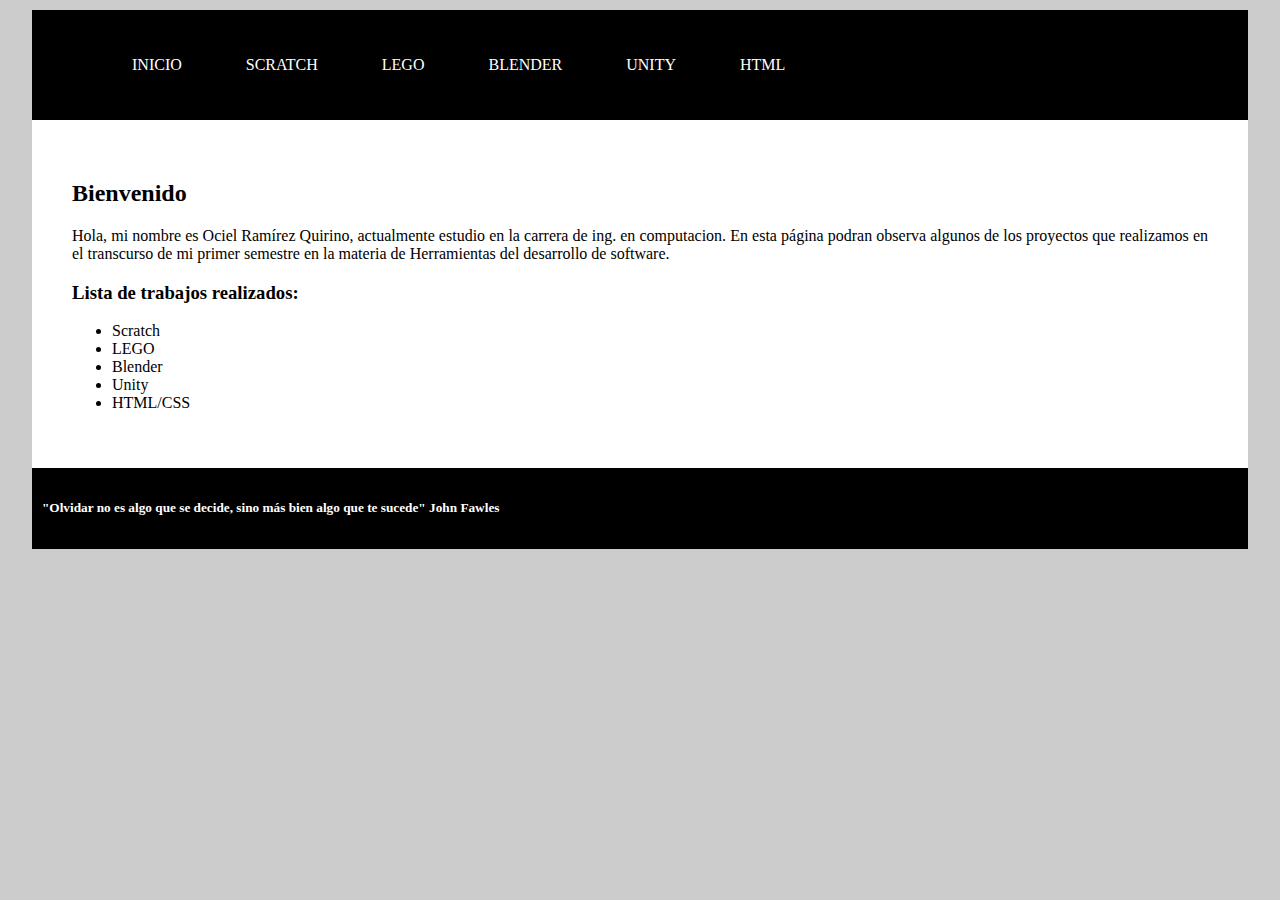
<file: index.html>
<!DOCTYPE html>
<html lang="es">
<head>
	<title>Página Personal</title>
	<meta charset="utf-8">
	<link rel="stylesheet" type="text/css" href="estilos.css">
</head>
<body>
<header>
	<ul>
		<li>
			<a href="index.html">INICIO</a>
			<a href="Scratch.html">SCRATCH</a>
			<a href="LEGO.html">LEGO</a>
			<a href="Blender.html">BLENDER</a>
			<a href="Unity.html">UNITY</a>
			<a href="HTML.html">HTML</a>	
		</li>
	</ul>
</header>
<main>
	<h2>Bienvenido</h2>
	<p align="justify">Hola, mi nombre es Ociel Ramírez Quirino, actualmente estudio en la carrera de ing. en computacion. En esta página podran observa algunos de los proyectos que realizamos en el transcurso de mi primer semestre en la materia de Herramientas del desarrollo de software. </p>
   <h3>Lista de trabajos realizados:</h3>
     <ul>
         <li>Scratch</li>
	     <li>LEGO</li>
	     <li>Blender</li>
	     <li>Unity</li>
	     <li>HTML/CSS</li>
     </ul>
</main>
<footer>
	<h5>"Olvidar no es algo que se decide, sino más bien algo que te sucede" John Fawles</h5>
</footer>
</body>
</html>
<!-- 
Etiquetas de maquetado
<header> define un contenedor para el encabezado de la páqina
<main> define el contenedor principal de la página
<footer> define el contenedor para el pie de la página
-->
</file>
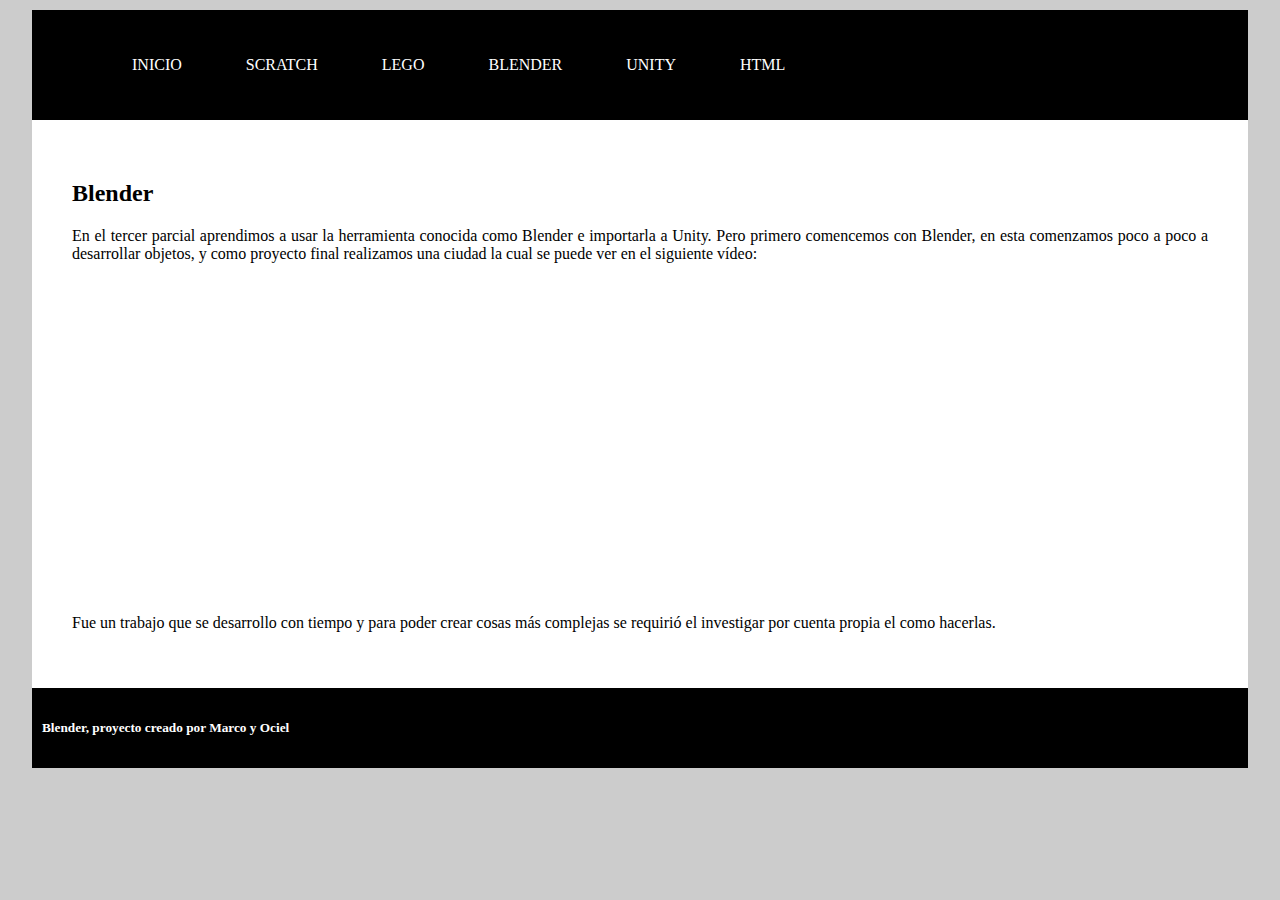
<file: Blender.html>
<!DOCTYPE html>
<html lang="es">
<head>
	<title>Página Personal</title>
	<meta charset="utf-8">
	<link rel="stylesheet" type="text/css" href="estilos.css">
</head>
<body>
<header>
	<ul>
		<li>
			<a href="index.html">INICIO</a>
			<a href="Scratch.html">SCRATCH</a>
			<a href="LEGO.html">LEGO</a>
			<a href="Blender.html">BLENDER</a>
			<a href="Unity.html">UNITY</a>
			<a href="HTML.html">HTML</a>			
		</li>
	</ul>
</header>
<main>
	<h2>Blender</h2>
	<p align="justify">En el tercer parcial aprendimos a usar la herramienta conocida como Blender e importarla a Unity. Pero primero comencemos con Blender, en esta comenzamos poco a poco a desarrollar objetos, y como proyecto final realizamos una ciudad la cual se puede ver en el siguiente vídeo:</p>
	<iframe width="560" height="315" src="https://www.youtube.com/embed/prOJr8qGB_M" frameborder="0" allowfullscreen></iframe>
	<p align="justify">Fue un trabajo que se desarrollo con tiempo y para poder crear cosas más complejas se requirió el investigar por cuenta propia el como hacerlas.</p>
</main>
<footer>
	<h5>Blender, proyecto creado por Marco y Ociel</h5>
</footer>
</body>
</html>
</file>
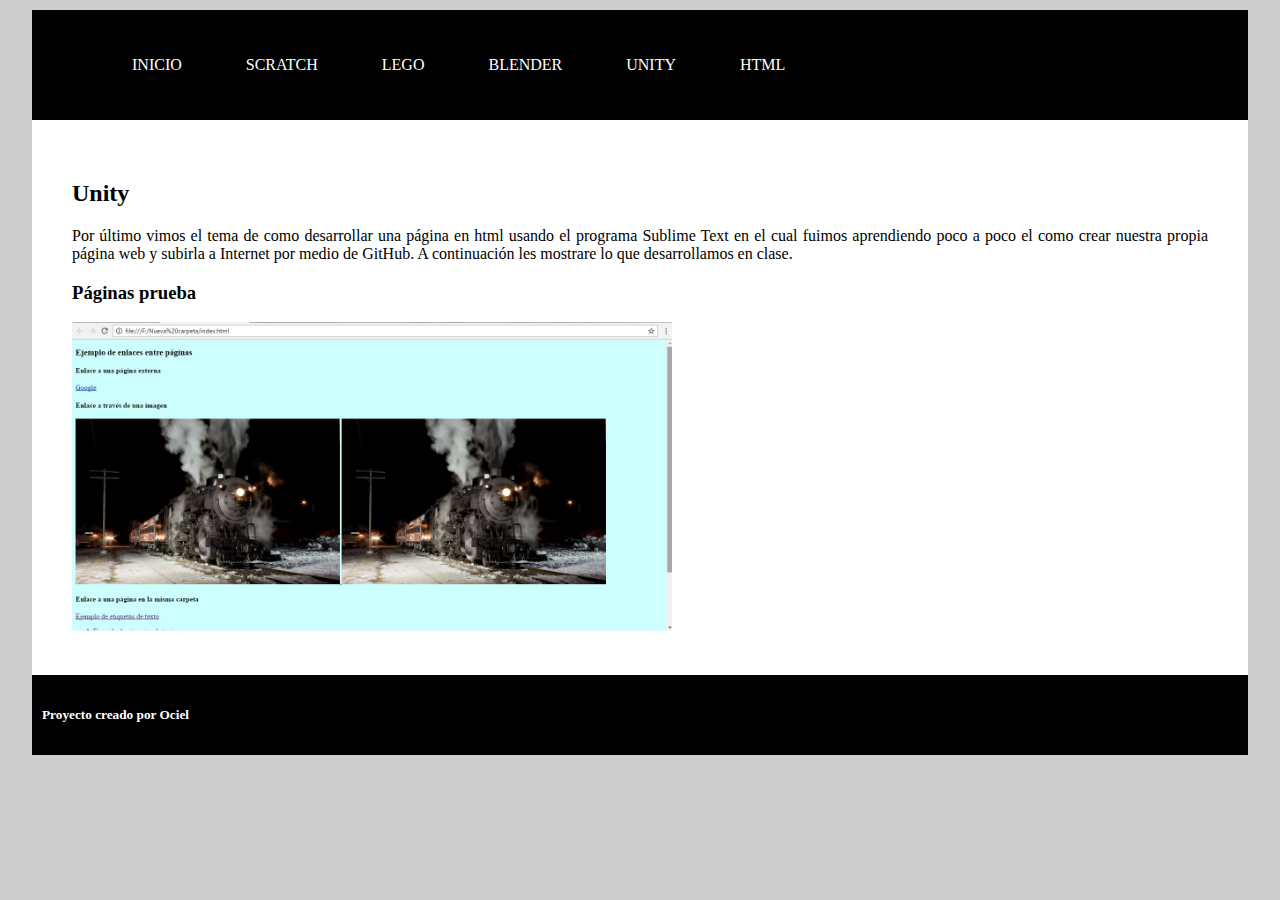
<file: HTML.html>
<!DOCTYPE html>
<html lang="es">
<head>
	<title>Página Personal</title>
	<meta charset="utf-8">
	<link rel="stylesheet" type="text/css" href="estilos.css">
</head>
<body>
<header>
	<ul>
		<li>
			<a href="index.html">INICIO</a>
			<a href="Scratch.html">SCRATCH</a>
			<a href="LEGO.html">LEGO</a>
			<a href="Blender.html">BLENDER</a>
			<a href="Unity.html">UNITY</a>
			<a href="HTML.html">HTML</a>	
		</li>
	</ul>
</header>
<main>
	<h2>Unity</h2>
	<p align="justify">Por último vimos el tema de como desarrollar una página en html usando el programa Sublime Text en el cual fuimos aprendiendo poco a poco el como crear nuestra propia página web y subirla a Internet por medio de GitHub. A continuación les mostrare lo que desarrollamos en clase.</p>
	<h3>Páginas prueba</h3>
	<a href="https://ocielrq.github.io/tallerhtml/">
	<img src="Html.jpg" width="600">
    </a>
</main>
<footer>
	<h5>Proyecto creado por Ociel</h5>
</footer>
</body>
</html>
</file>
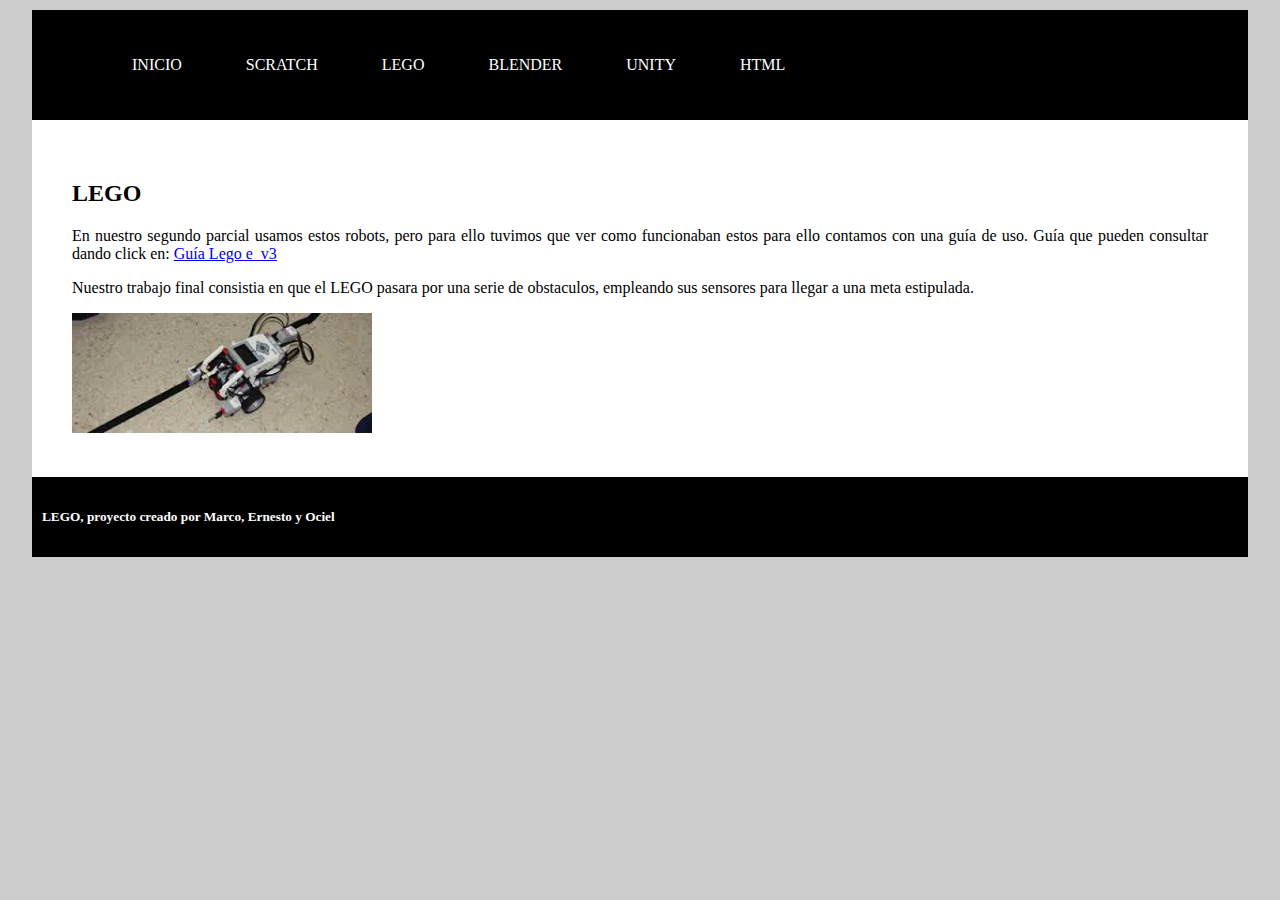
<file: LEGO.html>
<!DOCTYPE html>
<html lang="es">
<head>
	<title>Página Personal</title>
	<meta charset="utf-8">
	<link rel="stylesheet" type="text/css" href="estilos.css">
</head>
<body>
<header>
	<ul>
		<li>
			<a href="index.html">INICIO</a>
			<a href="Scratch.html">SCRATCH</a>
			<a href="LEGO.html">LEGO</a>
			<a href="Blender.html">BLENDER</a>
			<a href="Unity.html">UNITY</a>
			<a href="HTML.html">HTML</a>	
		</li>
	</ul>
</header>
<main>
	<h2>LEGO</h2>
	<p align="justify">En nuestro segundo parcial usamos estos robots, pero para ello tuvimos que ver como funcionaban estos para ello contamos con una guía de uso. Guía que pueden consultar dando click en: <a href="https://www.lego.com/es-ar/mindstorms/products/mindstorms-ev3-31313">Guía Lego e_v3</a> </p>
	<p>Nuestro trabajo final consistia en que el LEGO pasara por una serie de obstaculos, empleando sus sensores para llegar a una meta estipulada.</p>
	 <img src="lego.jpg" alt="lego ev3" title="lego e_v3" width="300">
</main>
<footer>
	<h5>LEGO, proyecto creado por Marco, Ernesto y Ociel</h5>
</footer>
</body>
</html>
</file>
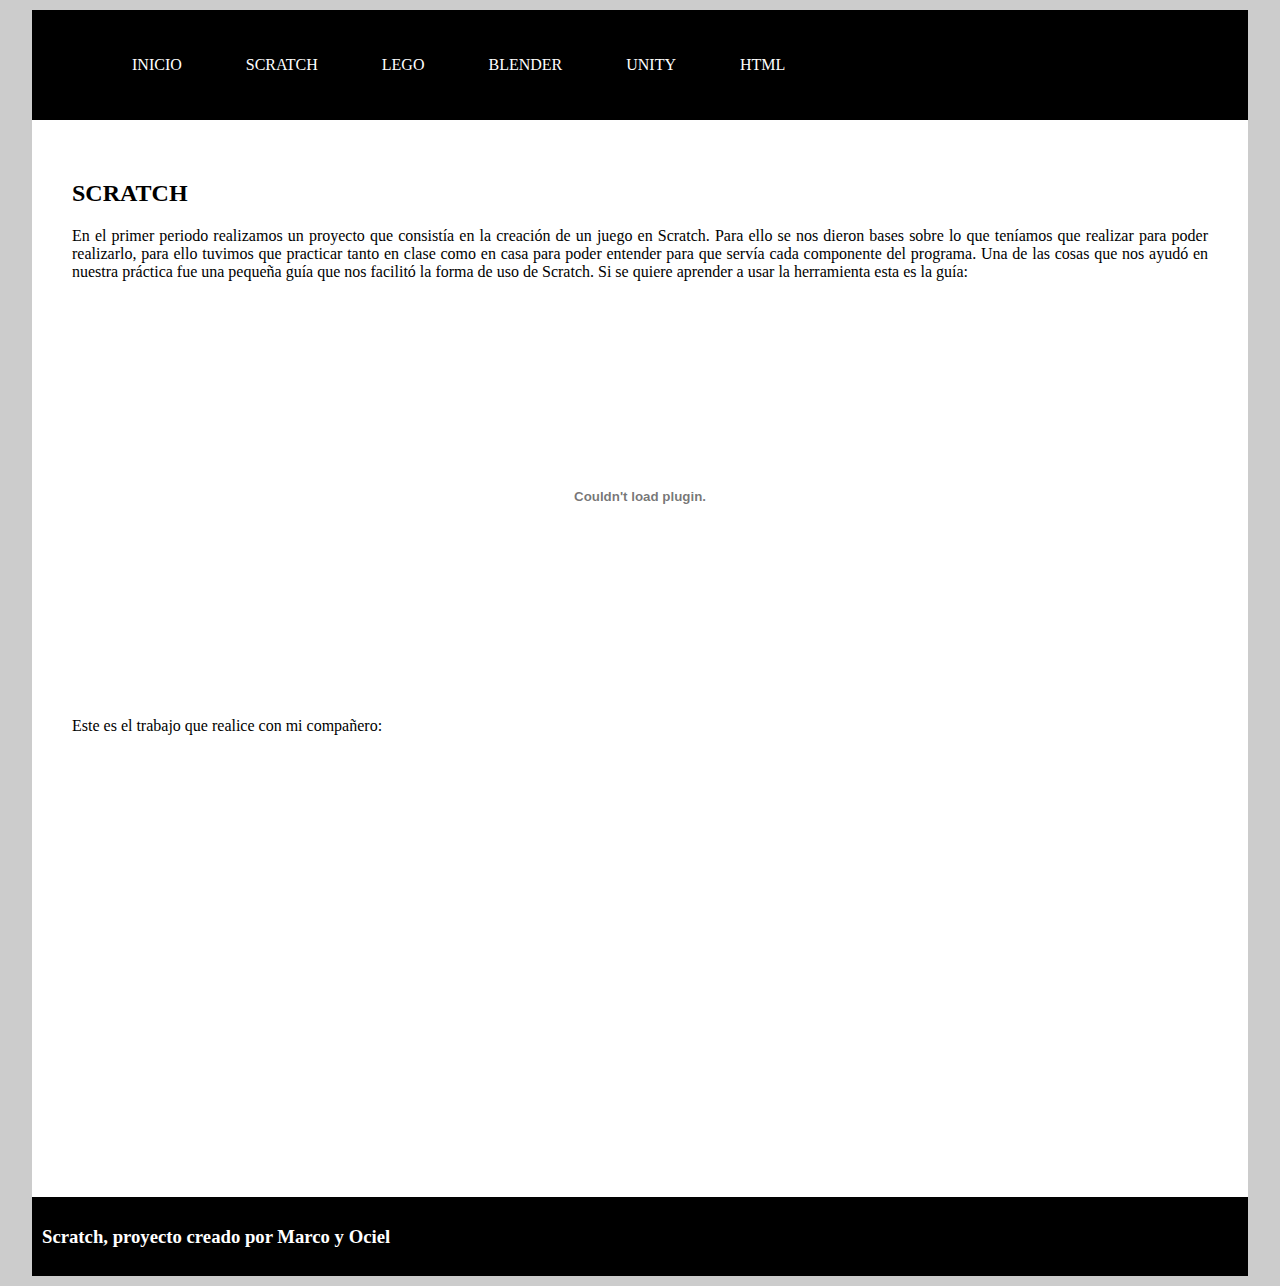
<file: Scratch.html>
<!DOCTYPE html>
<html>
<head>
	<title>Scratch</title>
	<meta charset="utf-8">
	<link rel="stylesheet" type="text/css" href="estilos.css">
</head>
<body>

<header>
	<ul>
		<li>
			<a href="index.html">INICIO</a>
			<a href="Scratch.html">SCRATCH</a>
			<a href="LEGO.html">LEGO</a>
			<a href="Blender.html">BLENDER</a>
			<a href="Unity.html">UNITY</a>
			<a href="HTML.html">HTML</a>	
		</li>
	</ul>
</header>
<main>
	<h2>SCRATCH</h2>
	<p align="justify">En el primer periodo realizamos un proyecto que consistía en la creación de un juego en Scratch. Para ello se nos dieron bases sobre lo que teníamos que realizar para poder realizarlo, para ello tuvimos que practicar tanto en clase como en casa para poder entender para que servía cada componente del programa. Una de las cosas que nos ayudó en nuestra práctica fue una pequeña guía que nos facilitó la forma de uso de Scratch. Si se quiere aprender a usar la herramienta esta es la guía: </p>
	<center><embed src="Ejercicios Scratch.pdf" width="500" height="400"></center>
	<p>Este es el trabajo que realice con mi compañero:</p>
   <center><iframe allowtransparency="true" width="485" height="402" src="https://scratch.mit.edu/projects/embed/120567684/?autostart=false" frameborder="0" allowfullscreen></iframe></center>
</main>
<footer>
	<h3>Scratch, proyecto creado por Marco y Ociel</h3>
</footer>
</body>
</html>
</file>
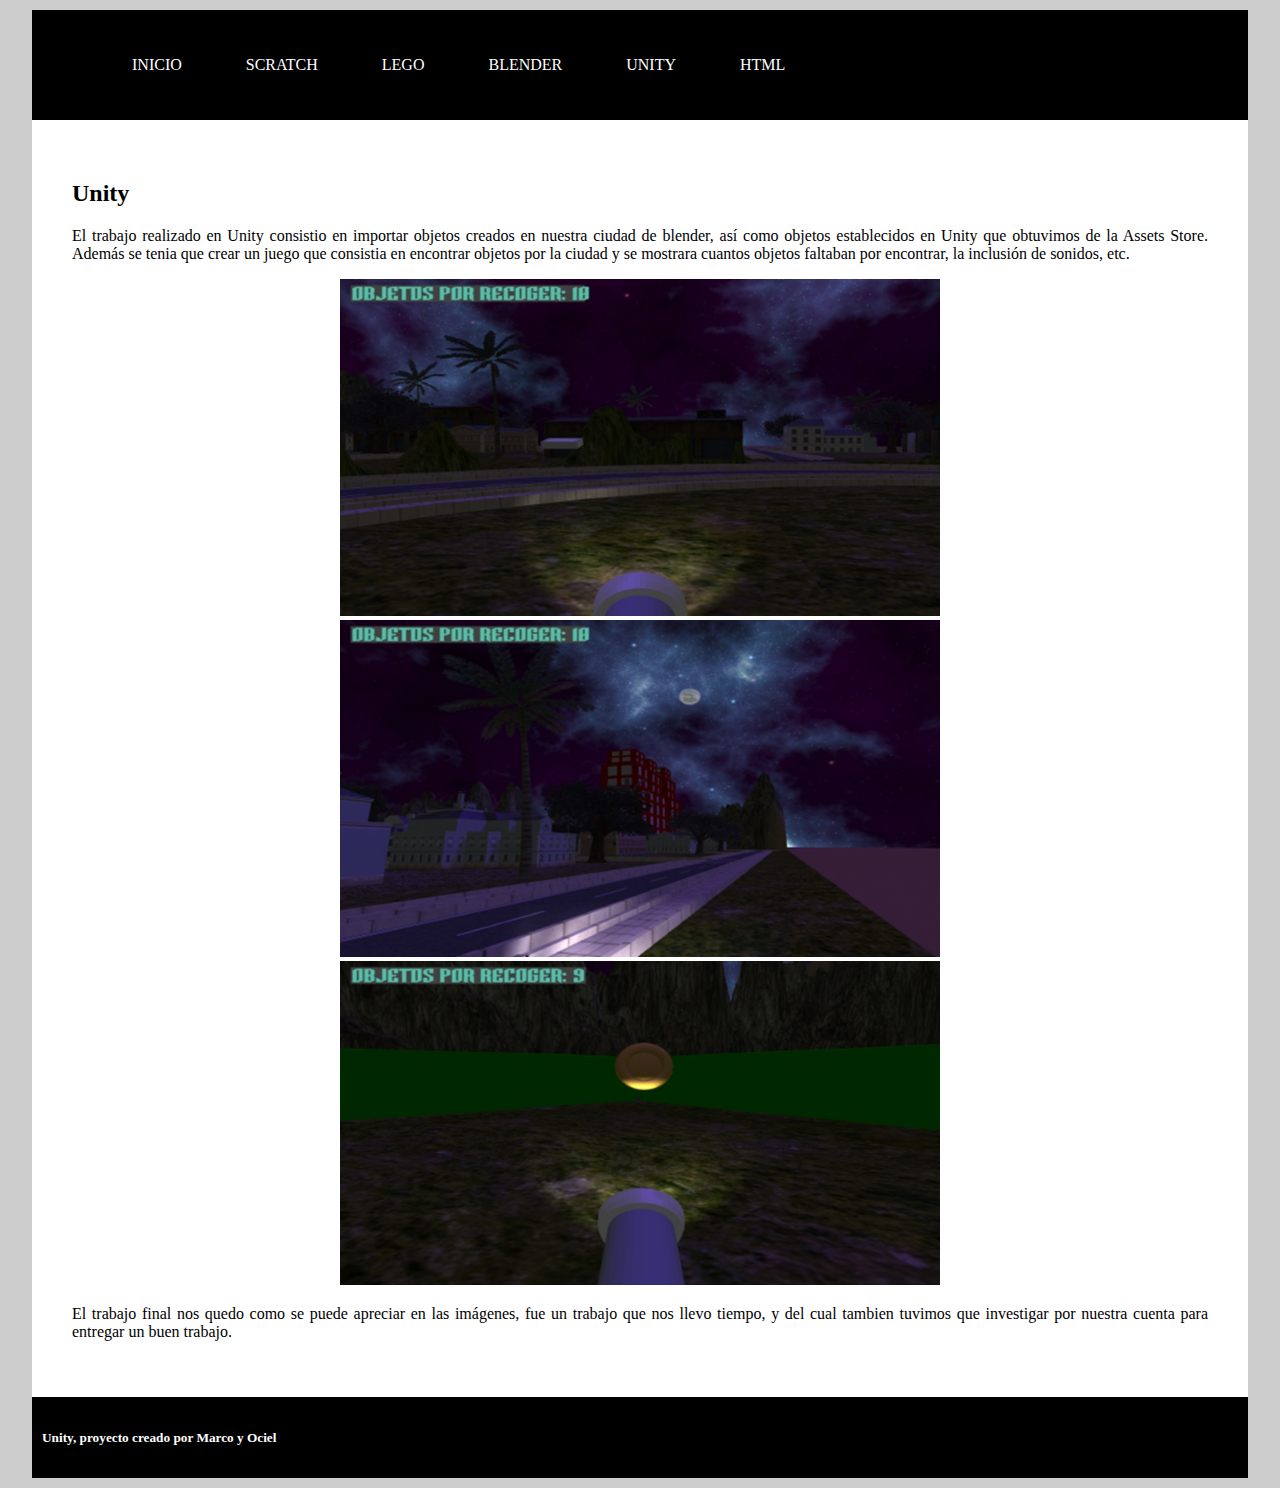
<file: Unity.html>
<!DOCTYPE html>
<html lang="es">
<head>
	<title>Página Personal</title>
	<meta charset="utf-8">
	<link rel="stylesheet" type="text/css" href="estilos.css">
</head>
<body>
<header>
	<ul>
		<li>
			<a href="index.html">INICIO</a>
			<a href="Scratch.html">SCRATCH</a>
			<a href="LEGO.html">LEGO</a>
			<a href="Blender.html">BLENDER</a>
			<a href="Unity.html">UNITY</a>
			<a href="HTML.html">HTML</a>		
		</li>
	</ul>
</header>
<main>
	<h2>Unity</h2>
	<p align="justify">El trabajo realizado en Unity consistio en importar objetos creados en nuestra ciudad de blender, así como objetos establecidos en Unity que obtuvimos de la Assets Store. Además se tenia que crear un juego que consistia en encontrar objetos por la ciudad y se mostrara cuantos objetos faltaban por encontrar, la inclusión de sonidos, etc. </p>
	<center><img src="Unity1.jpg" alt="Demo" title="Demo" width="600"></center>
	<center><img src="Unity2.jpg" alt="Demo" title="Demo" width="600"></center>
	<center><img src="Unity3.jpg" alt="Demo" title="Demo" width="600"></center>
	<p align="justify">El trabajo final nos quedo como se puede apreciar en las imágenes, fue un trabajo que nos llevo tiempo, y del cual tambien tuvimos que investigar por nuestra cuenta para entregar un buen trabajo.</p>
</main>
<footer>
	<h5>Unity, proyecto creado por Marco y Ociel</h5>
</footer>
</body>
</html>
</file>
<file: estilos.css>
body {
	font-family: Times New Roman;
	background: #ccc;
	width: 95%;
	margin: 10px auto;
}
/*
eliminar las viñetas 
eliminar subrayado de los enlaces */
header {
	background-color: #000000;
	color: #fff;
	padding: 30px;
}
header ul {
	list-style: none;
	}
header ul li a {
	color: #fff;
	text-decoration: none;
	padding: 30px;
}	
header ul li a:hover {
	background-color: #01FFFF;
}
main {
     background-color: #fff;
     padding: 40px; 
	}
	footer {
		background-color: #000000;
		color: #fff;
		padding: 10px;
	}
</file>
